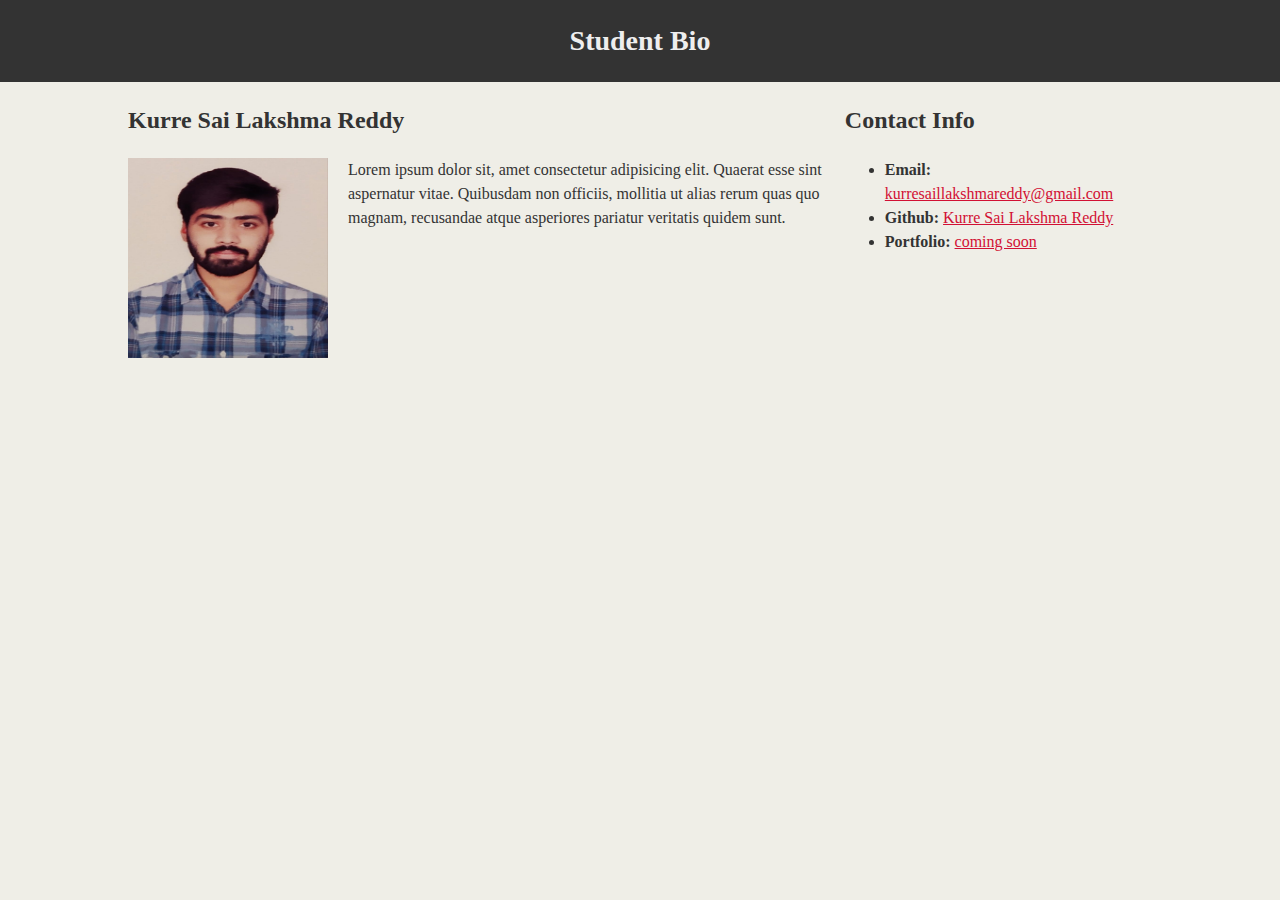
<file: bio.html>
<!DOCTYPE html>
<html lang="en-us">

<head>
  <meta charset="UTF-8">
  <meta name="viewport" content="width=device-width, initial-scale=1.0">
  <title>Student Bio</title>
  <link rel="stylesheet" href="style.css">
</head>

<body>
  <header>
    <h1>Student Bio</h1>
  </header>

  <div class="container">

    <section id="main-bio">

      <h2>Kurre Sai Lakshma Reddy</h2>

      <img src="./WhatsApp Image 2022-10-17 at 21.24.12.jpg" alt="Kurre sai lakshma reddy" id="bio-image">

      <p>Lorem ipsum dolor sit, amet consectetur adipisicing elit. Quaerat esse sint aspernatur vitae. Quibusdam non officiis, mollitia ut alias rerum quas quo magnam, 
        recusandae atque asperiores pariatur veritatis quidem sunt.</p>
    </section>

    <section id="contact-info">
      <h2>Contact Info</h2>
      <ul>
        <li><strong>Email:</strong> <a href="mailTo:kurresaillakshmareddy@gmail.com">kurresaillakshmareddy@gmail.com</a></li>
        <li><strong>Github:</strong> <a href="https://github.com/">Kurre Sai Lakshma Reddy</a></li>
        <li><strong>Portfolio:</strong> <a href="#">coming soon</a></li>
      </ul>
    </section>
  </div>

</body>

</html>
</file>
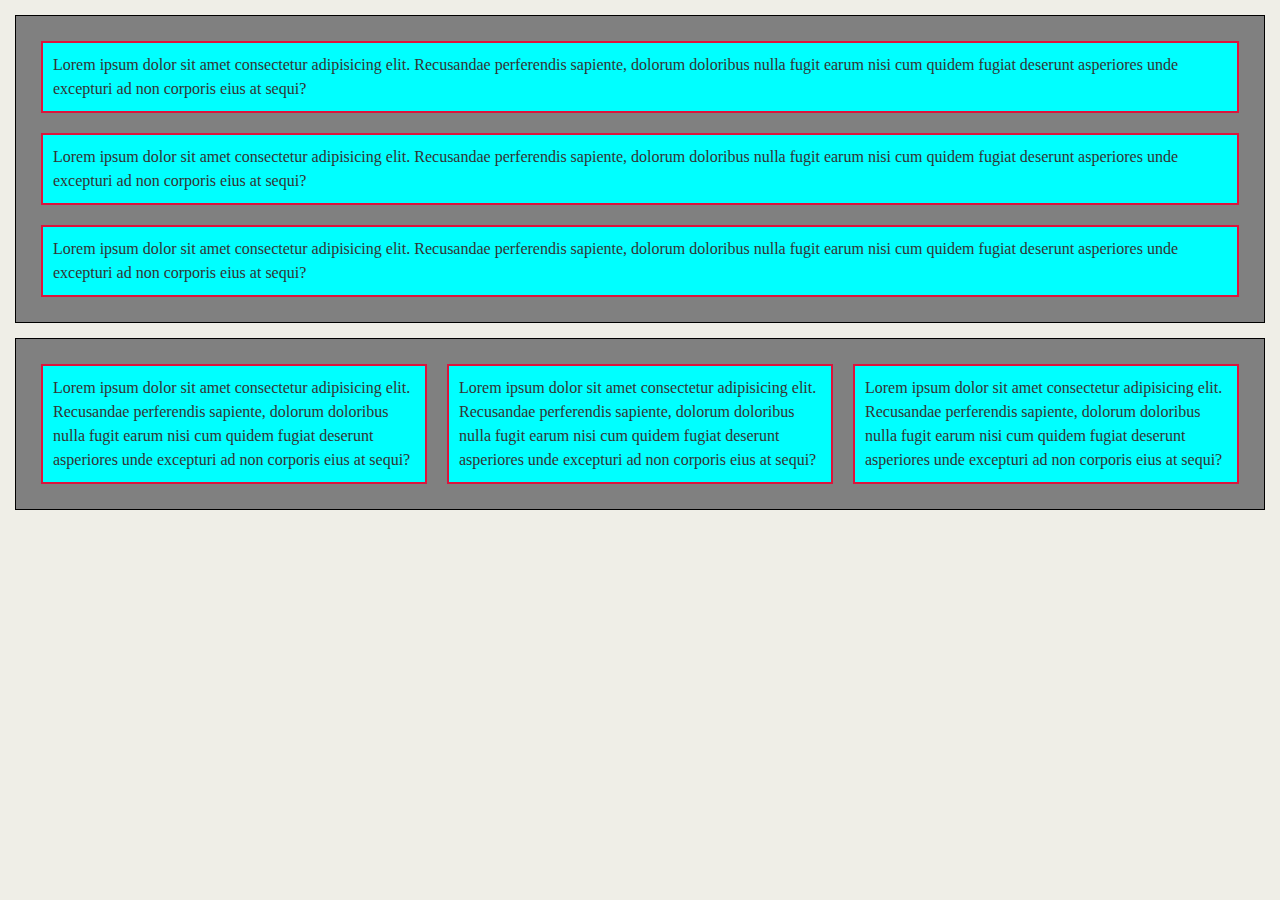
<file: CSS_activity1.html>
<!DOCTYPE html>
<html lang="en">
  <head>
    <meta charset="UTF-8" />
    <meta name="viewport" content="width=device-width, initial-scale=1.0" />
    <meta name="description" content="Free Web tutorials">
    <link rel="stylesheet" href="style.css">
    <title title="coming soon">Document</title>
  </head>
  <body>
    <div id="column" class="flex" >
      <div class="flex_item">
        Lorem ipsum dolor sit amet consectetur adipisicing elit. Recusandae perferendis sapiente, dolorum doloribus nulla fugit earum nisi cum quidem fugiat deserunt 
        asperiores unde excepturi ad non corporis eius at sequi?
      </div>
      <div class="flex_item">
        Lorem ipsum dolor sit amet consectetur adipisicing elit. Recusandae perferendis sapiente, dolorum doloribus nulla fugit earum nisi cum quidem fugiat deserunt 
        asperiores unde excepturi ad non corporis eius at sequi?
      </div>
      <div class="flex_item">
        Lorem ipsum dolor sit amet consectetur adipisicing elit. Recusandae perferendis sapiente, dolorum doloribus nulla fugit earum nisi cum quidem fugiat deserunt 
        asperiores unde excepturi ad non corporis eius at sequi?
      </div>
    </div>

    <div id="row" class="flex">
      <div class="flex_item">
        Lorem ipsum dolor sit amet consectetur adipisicing elit. Recusandae perferendis sapiente, dolorum doloribus nulla fugit earum nisi cum quidem fugiat deserunt 
        asperiores unde excepturi ad non corporis eius at sequi?
      </div>
      <div class="flex_item">
        Lorem ipsum dolor sit amet consectetur adipisicing elit. Recusandae perferendis sapiente, dolorum doloribus nulla fugit earum nisi cum quidem fugiat deserunt 
        asperiores unde excepturi ad non corporis eius at sequi?
      </div>
      <div class="flex_item">
        Lorem ipsum dolor sit amet consectetur adipisicing elit. Recusandae perferendis sapiente, dolorum doloribus nulla fugit earum nisi cum quidem fugiat deserunt 
        asperiores unde excepturi ad non corporis eius at sequi?
      </div>
    </div>

  </body>
</html>
</file>
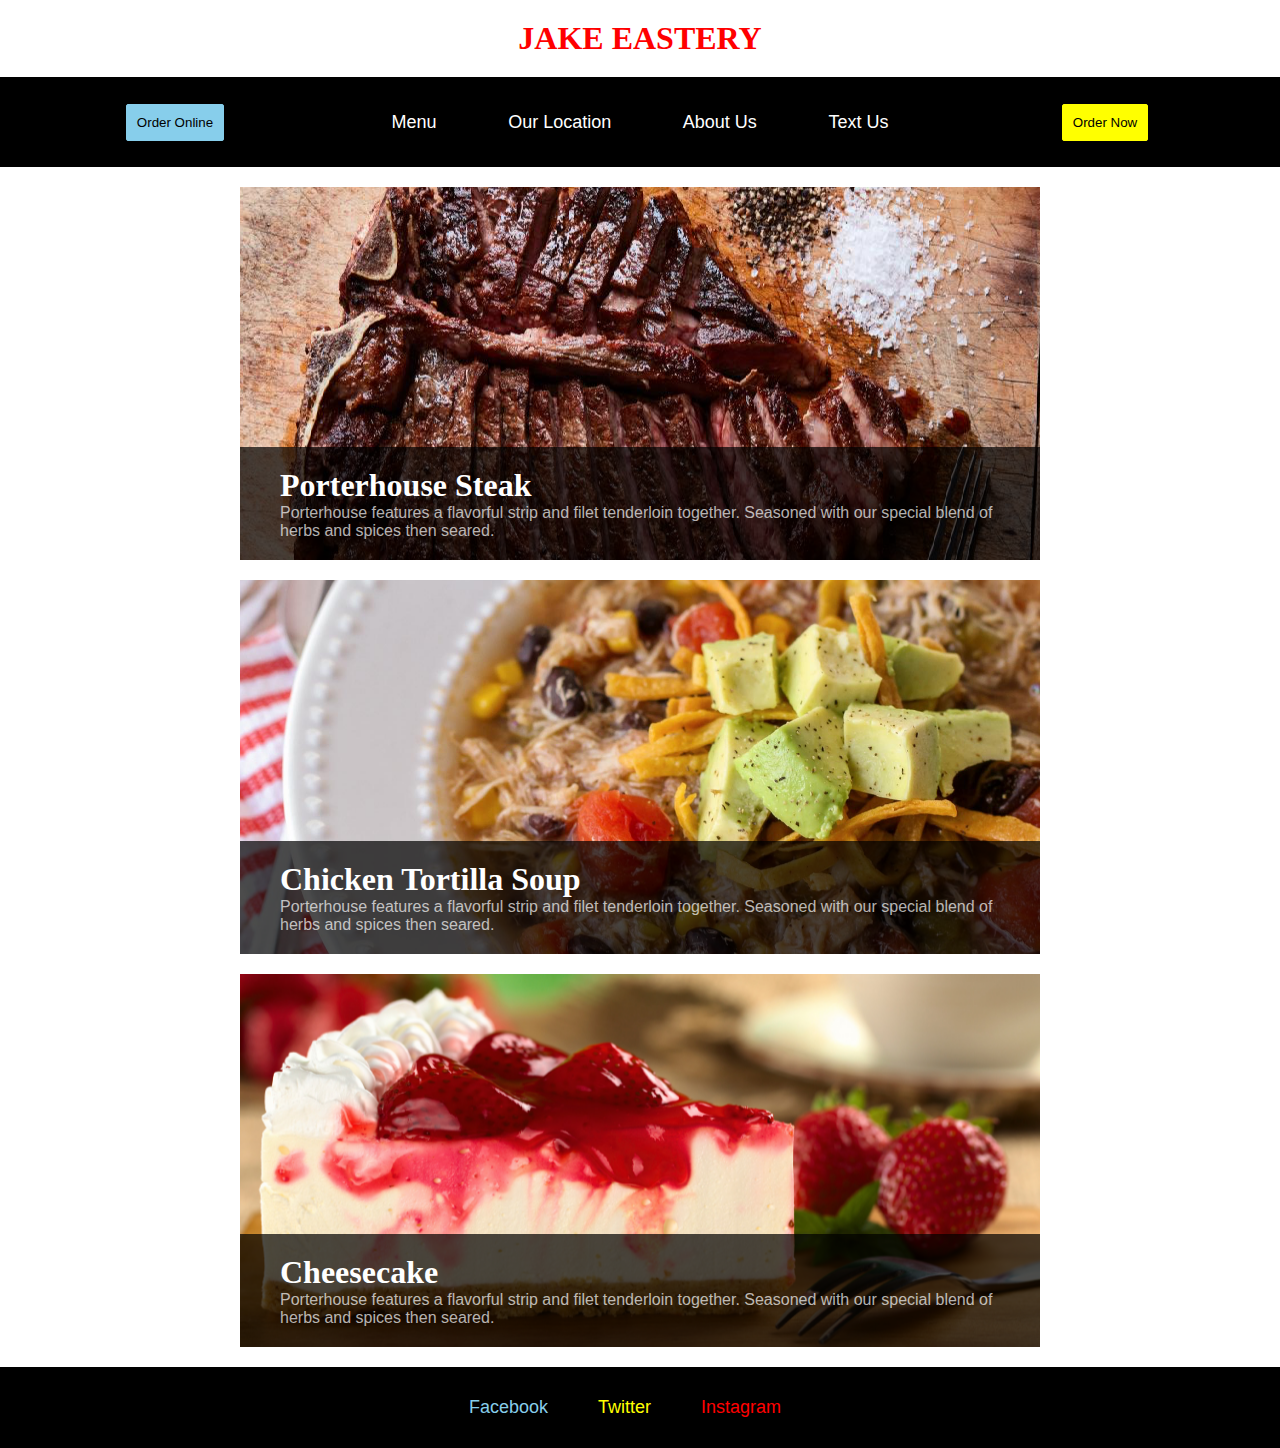
<file: jakes-eastery.html>
<!DOCTYPE HTML>
    <head>
        <title>Jake's Eatery</title>
        <meta charset="UTF-8">
        <meta name="viewport" content="width=device-width, initial-scale=1.0">
        <link rel="stylesheet" type="text/css" href="jake-eastery.css">
    </head>
    <body>
        <h1 class="main-heading">JAKE EASTERY</h1>
      <!-- Nav HTML -->
       <div class="logo"></div>
       <div class="nav">
           <div class="left">
                <button>Order Online</button>
           </div>
           <div class="center">
                <a href="#">Menu</a>
                <a href="#">Our Location</a>
                <a href="#">About Us</a>
                <a href="#">Text Us</a>
           </div>
           <div class="right">
                <button>Order Now</button>
           </div>
       </div>
       <!-- Column Layout -->
       <div class="column">
           <div class="meal1">
               <div class="text">
                   <h1>Porterhouse Steak</h1>
                   <p>Porterhouse features a flavorful strip and filet tenderloin together. Seasoned with our special blend of herbs and spices then seared.</p>
               </div>
           </div>
           <div class="meal2">
                <div class="text">
                        <h1>Chicken Tortilla Soup</h1>
                        <p>Porterhouse features a flavorful strip and filet tenderloin together. Seasoned with our special blend of herbs and spices then seared.</p>
                    </div>
           </div>
           <div class="meal3">
                <div class="text">
                        <h1>Cheesecake</h1>
                        <p>Porterhouse features a flavorful strip and filet tenderloin together. Seasoned with our special blend of herbs and spices then seared.</p>
                    </div>
           </div>
       </div>
       <!-- Footer HTML -->
       <div class="footer">
            <a href="#" class="fb">Facebook</a>
            <a href="#" class="tw">Twitter</a>
            <a href="#" class="ig">Instagram</a>
        </div>
    </body>
</html>
</file>
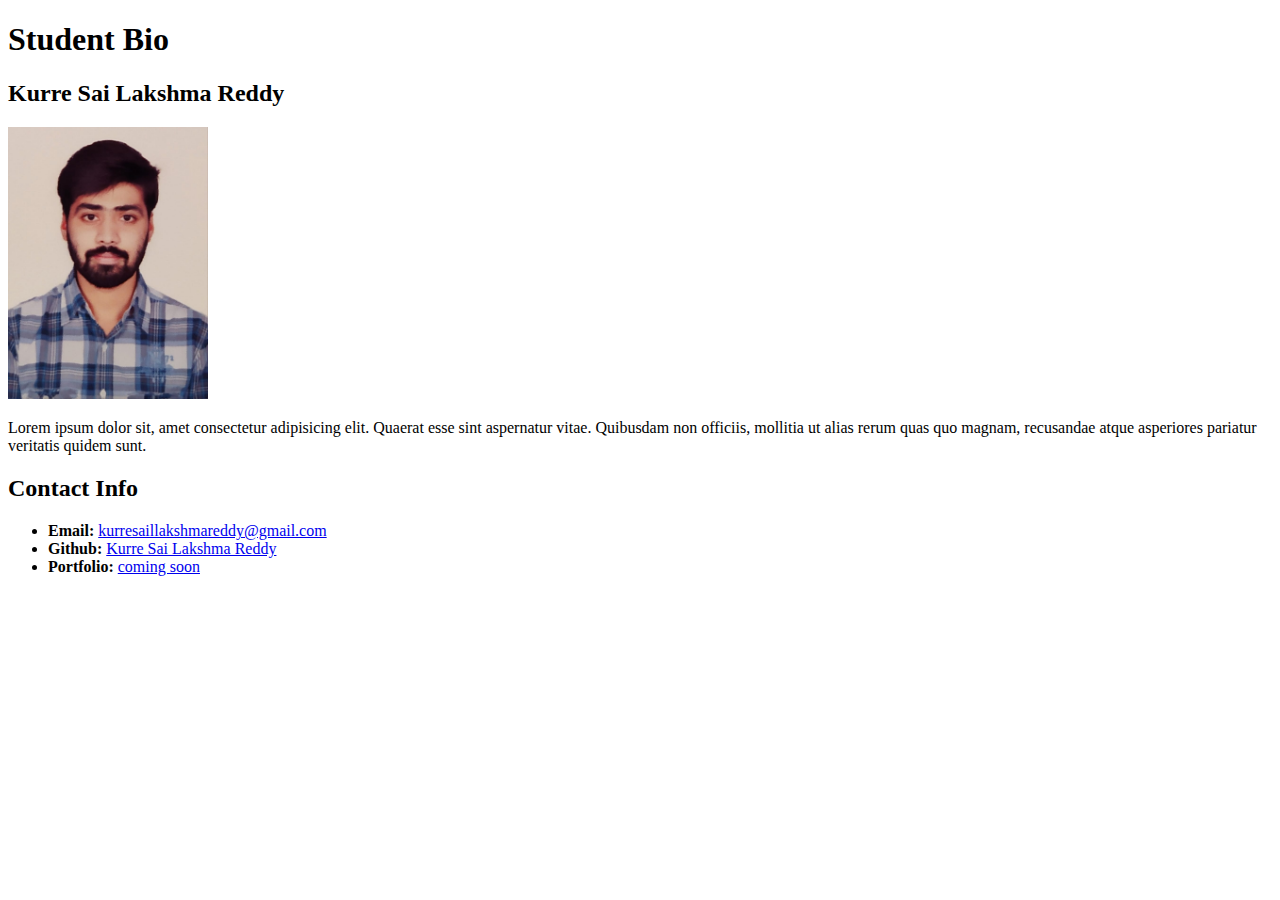
<file: simple_bio.html>
<!DOCTYPE html>
<html lang="en-us">

<head>
  <meta charset="UTF-8">
  <meta name="viewport" content="width=device-width, initial-scale=1.0">
  <title>Simple Bio</title>
</head>

<body>
  <header>
    <h1>Student Bio</h1>
  </header>

  <div class="container">

    <section id="main-bio">

      <h2>Kurre Sai Lakshma Reddy</h2>

      <img src="./WhatsApp Image 2022-10-17 at 21.24.12.jpg"  width="200" alt="Kurre sai lakshma reddy" id="bio-image">

      <p>Lorem ipsum dolor sit, amet consectetur adipisicing elit. Quaerat esse sint aspernatur vitae. Quibusdam non officiis, mollitia ut alias rerum quas quo magnam, 
        recusandae atque asperiores pariatur veritatis quidem sunt.</p>
    </section>

    <section id="contact-info">
      <h2>Contact Info</h2>
      <ul>
        <li><strong>Email:</strong> <a href="mailTo:kurresaillakshmareddy@gmail.com">kurresaillakshmareddy@gmail.com</a></li>
        <li><strong>Github:</strong> <a href="https://github.com/">Kurre Sai Lakshma Reddy</a></li>
        <li><strong>Portfolio:</strong> <a href="#">coming soon</a></li>
      </ul>
    </section>
  </div>

</body>

</html>
</file>
<file: style.css>
body{
    background-color: #efeee7;
    font-family: Georgia, 'Times New Roman', Times, serif;
    color:#333333;
    margin: 0px;
    padding:0px;
    line-height: 1.5;
}

header{
    background-color: #333333;
    margin:0;
    
}

h1{
    color:#eee;
    font-size: 28px;
    text-align: center;
    margin: 0px;
    padding: 20px 0 ;
}

h2{
   font-size: 24px;
}

a{
  color:#d21034;
}

.container{
    width:1024px;
    margin:0 auto;
}

#main-bio, #contact-info,
#bio-image{
    float:left;
}

#main-bio{
  width:70%;
}

#contact-info{
    width: 30%;
}

#bio-image{
    width:200px;
    height: 200px;
    margin-right: 20px;
}


.flex{
    display: flex;
    border: 1px solid black;
    margin: 15px;
    padding: 15px;
    background-color: grey;
}

#column{
    flex-direction: column;
}

#row{
    flex-direction: row;
}

.flex_item{
    background-color: aqua;
    margin: 10px;
    padding:10px;
    border: 2px solid crimson ;
}
</file>
<file: jake-eastery.css>
*{
    margin: 0;
    padding:0;
}

.main-heading{
    color:red;
    font-family: 'Times New Roman', Times, serif;
    text-align: center;
    padding: 20px;
}

.nav{
  display: flex;
  background-color: black;
  padding: 20px;
  
}

.left, .center, 
.right{
    display: flex;
    height: 50px;
    justify-content: center;
    align-items: center;
}

.left, .right{
    width: 25%;
}

.center{
    width: 50%;
    justify-content:space-evenly;
}

.center a{
    color: white;
    padding: 10px;
    font-size: 18px;
    text-decoration: none;
    font-family:Arial, Helvetica, sans-serif;
}

.right button{
   background-color: yellow;
   padding: 10px;
   border: 1px solid yellow;
   border-radius: 2px;
}

.left button{
    background-color: skyblue;
    padding: 10px;
    border: 1px solid skyblue;
    border-radius: 2px;
}

.column{
    display: flex;
    height: 1200px;
    width: 800px;
    flex-direction: column;
    margin: 0 auto;
}

.meal1, .meal2, .meal3{
    height: 100%;
    width: 100%;
    display: flex;
    align-items: flex-end;
    margin-bottom: 20px;
    background-repeat: no-repeat;
    background-position: center;
}

.meal1{
    margin-top: 20px;
    background-image: url("./steak.png");
}
.meal2{
    background-image: url("./soup.png")
}

.meal3{
    background-image: url("./cheesecake.png");
}

.text{
    background: rgb(0, 0, 0, 0.7);
    width:100%;
    padding: 20px 40px;
    color: white;
}

.text p{
    color: rgba(255,255,255,0.7);
    font-family: Arial, Helvetica, sans-serif;
}

.footer{
   display: flex;
   background-color: black;
   padding: 20px;
   justify-content: center;
   
}

.fb {
    color: skyblue;
    margin-right: 30px;
    padding: 10px;
    font-size: 18px;
    text-decoration: none;
    font-family:Arial, Helvetica, sans-serif;
}

.tw {
    color: yellow;
    margin-right: 30px;
    padding: 10px;
    font-size: 18px;
    text-decoration: none;
    font-family:Arial, Helvetica, sans-serif;
}

.ig{
    color: red;
    margin-right: 30px;
    padding: 10px;
    font-size: 18px;
    text-decoration: none;
    font-family:Arial, Helvetica, sans-serif;
}
</file>
